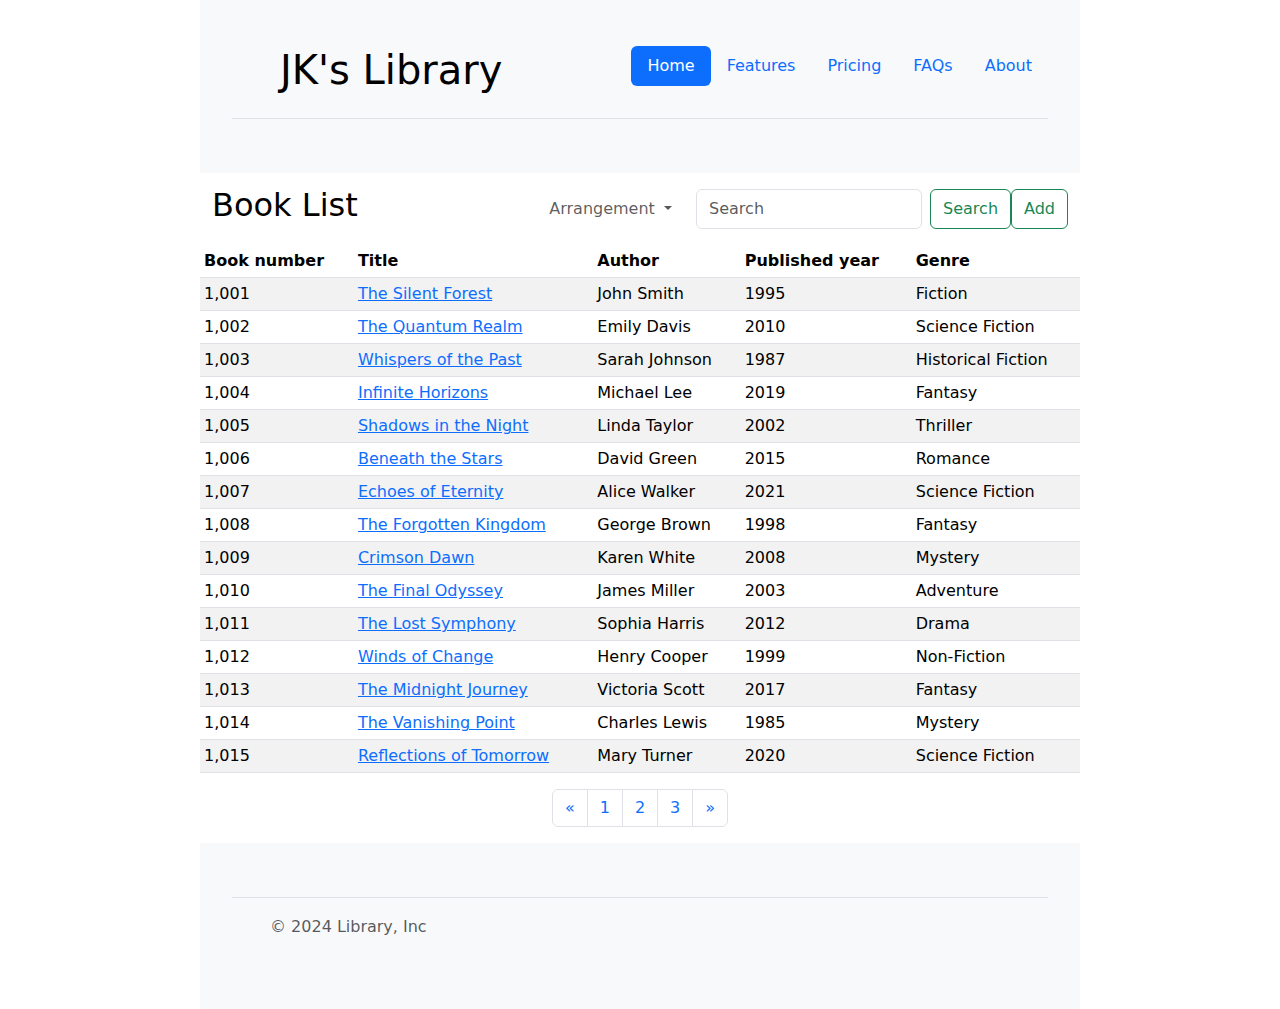
<file: index.html>
<!DOCTYPE html>
<html lang="en">
<head>
  <meta charset="UTF-8">
  <meta name="viewport" content="width=device-width, initial-scale=1.0">
  <title>Document</title>
  <link rel="stylesheet" href="my.css">
  <link href="https://cdn.jsdelivr.net/npm/bootstrap@5.3.3/dist/css/bootstrap.min.css" rel="stylesheet" integrity="sha384-QWTKZyjpPEjISv5WaRU9OFeRpok6YctnYmDr5pNlyT2bRjXh0JMhjY6hW+ALEwIH" crossorigin="anonymous">
  <script src="https://cdn.jsdelivr.net/npm/bootstrap@5.3.3/dist/js/bootstrap.bundle.min.js" integrity="sha384-YvpcrYf0tY3lHB60NNkmXc5s9fDVZLESaAA55NDzOxhy9GkcIdslK1eN7N6jIeHz" crossorigin="anonymous">
  </script>
  <style>
    #header2{
      background-color: white;
    }
    #table{
     
    }
    #pageicon{
      display: flex;
        justify-content: space-around;
        align-items: center;
    }
  </style>
</head>
<body>
  <div id="container">
    <div id="Header">
      <div class="container">
        <header class="d-flex flex-wrap justify-content-center py-3 mb-4 border-bottom">
          <a href="/" class="d-flex align-items-center mb-3 mb-md-0 me-md-auto link-body-emphasis text-decoration-none">
            <svg class="bi me-2" width="40" height="32"><use xlink:href="#bootstrap"></use></svg>
            <span class="fs-4"><h1>JK's Library</h1></span>
          </a>
    
          <ul class="nav nav-pills">
            <li class="nav-item"><a href="#" class="nav-link active" aria-current="page">Home</a></li>
            <li class="nav-item"><a href="#" class="nav-link">Features</a></li>
            <li class="nav-item"><a href="#" class="nav-link">Pricing</a></li>
            <li class="nav-item"><a href="#" class="nav-link">FAQs</a></li>
            <li class="nav-item"><a href="#" class="nav-link">About</a></li>
          </ul>
        </header>
      </div>
    </div>
    <div id="header2">
      <nav class="navbar navbar-expand-lg" aria-label="Offcanvas navbar large">
        <div class="container-fluid">
          <a class="navbar-brand" href="#"><h2>Book List</h2></a>
          <button class="navbar-toggler" type="button" data-bs-toggle="offcanvas" data-bs-target="#offcanvasNavbar2" aria-controls="offcanvasNavbar2" aria-label="Toggle navigation">
            <span class="navbar-toggler-icon"></span>
          </button>
          <div class="offcanvas offcanvas-end text-bg-dark" tabindex="-1" id="offcanvasNavbar2" aria-labelledby="offcanvasNavbar2Label">
            <div class="offcanvas-header">
              <h5 class="offcanvas-title" id="offcanvasNavbar2Label">Offcanvas</h5>
              <button type="button" class="btn-close btn-close-white" data-bs-dismiss="offcanvas" aria-label="Close"></button>
            </div>
            <div class="offcanvas-body">
              <ul class="navbar-nav justify-content-end flex-grow-1 pe-3">
                <li class="nav-item">
                  <a class="nav-link active" aria-current="page" href="#"></a>
                </li>
                <li class="nav-item">
                  <a class="nav-link" href="#"></a>
                </li>
                <li class="nav-item dropdown">
                  <a class="nav-link dropdown-toggle" href="#" role="button" data-bs-toggle="dropdown" aria-expanded="false">
                    Arrangement
                  </a>
                  <ul class="dropdown-menu">
                    <li><a class="dropdown-item" href="#">Alphabet</a></li>
                    <li><a class="dropdown-item" href="#">Published year</a></li>
                    <li>
                      <hr class="dropdown-divider">
                    </li>
                    <li><a class="dropdown-item" href="#">Random</a></li>
                  </ul>
                </li>
              </ul>
              <form class="d-flex mt-3 mt-lg-0" role="search">
                <input class="form-control me-2" type="search" placeholder="Search" aria-label="Search">
                <button class="btn btn-outline-success" type="submit">Search</button>
                <button class="btn btn-outline-success" type="submit" formaction="add.html">Add</button>
              </form>
            </div>
          </div>
        </div>
      </nav>
    </div>
    <div id="table">
      <table class="table table-striped table-sm">
        <thead>
          <tr>
            <th scope="col">Book number</th>
            <th scope="col">Title</th>
            <th scope="col">Author</th>
            <th scope="col">Published year</th>
            <th scope="col">Genre</th>
          </tr>
        </thead>
        <tbody>
          <tr>
            <td>1,001</td>
            <td><a href="view.html">The Silent Forest</a></td>
            <td>John Smith</td>
            <td>1995</td>
            <td>Fiction</td>
          </tr>
          <tr>
            <td>1,002</td>
            <td><a href="view.html">The Quantum Realm</a></td>
            <td>Emily Davis</td>
            <td>2010</td>
            <td>Science Fiction</td>
          </tr>
          <tr>
            <td>1,003</td>
            <td><a href="view.html">Whispers of the Past</a></td>
            <td>Sarah Johnson</td>
            <td>1987</td>
            <td>Historical Fiction</td>
          </tr>
          <tr>
            <td>1,004</td>
            <td><a href="view.html">Infinite Horizons</a></td>
            <td>Michael Lee</td>
            <td>2019</td>
            <td>Fantasy</td>
          </tr>
          <tr>
            <td>1,005</td>
            <td><a href="view.html">Shadows in the Night</a></td>
            <td>Linda Taylor</td>
            <td>2002</td>
            <td>Thriller</td>
          </tr>
          <tr>
            <td>1,006</td>
            <td><a href="view.html">Beneath the Stars</a></td>
            <td>David Green</td>
            <td>2015</td>
            <td>Romance</td>
          </tr>
          <tr>
            <td>1,007</td>
            <td><a href="view.html">Echoes of Eternity</a></td>
            <td>Alice Walker</td>
            <td>2021</td>
            <td>Science Fiction</td>
          </tr>
          <tr>
            <td>1,008</td>
            <td><a href="view.html">The Forgotten Kingdom</a></td>
            <td>George Brown</td>
            <td>1998</td>
            <td>Fantasy</td>
          </tr>
          <tr>
            <td>1,009</td>
            <td><a href="view.html">Crimson Dawn</a></td>
            <td>Karen White</td>
            <td>2008</td>
            <td>Mystery</td>
          </tr>
          <tr>
            <td>1,010</td>
            <td><a href="view.html">The Final Odyssey</a></td>
            <td>James Miller</td>
            <td>2003</td>
            <td>Adventure</td>
          </tr>
          <tr>
            <td>1,011</td>
            <td><a href="view.html">The Lost Symphony</a></td>
            <td>Sophia Harris</td>
            <td>2012</td>
            <td>Drama</td>
          </tr>
          <tr>
            <td>1,012</td>
            <td><a href="view.html">Winds of Change</a></td>
            <td>Henry Cooper</td>
            <td>1999</td>
            <td>Non-Fiction</td>
          </tr>
          <tr>
            <td>1,013</td>
            <td><a href="view.html">The Midnight Journey</a></td>
            <td>Victoria Scott</td>
            <td>2017</td>
            <td>Fantasy</td>
          </tr>
          <tr>
            <td>1,014</td>
            <td><a href="view.html">The Vanishing Point</a></td>
            <td>Charles Lewis</td>
            <td>1985</td>
            <td>Mystery</td>
          </tr>
          <tr>
            <td>1,015</td>
            <td><a href="view.html">Reflections of Tomorrow</a></td>
            <td>Mary Turner</td>
            <td>2020</td>
            <td>Science Fiction</td>
          </tr>
        </tbody>
        
      </table>
    </div>
    <div id="pageicon">
      <nav aria-label="Page navigation example">
        <ul class="pagination">
          <li class="page-item">
            <a class="page-link" href="#" aria-label="Previous">
              <span aria-hidden="true">&laquo;</span>
            </a>
          </li>
          <li class="page-item"><a class="page-link" href="#">1</a></li>
          <li class="page-item"><a class="page-link" href="#">2</a></li>
          <li class="page-item"><a class="page-link" href="#">3</a></li>
          <li class="page-item">
            <a class="page-link" href="#" aria-label="Next">
              <span aria-hidden="true">&raquo;</span>
            </a>
          </li>
        </ul>
      </nav>
    </div>
    <div id="footer">
      <div class="container">
        <footer class="d-flex flex-wrap justify-content-between align-items-center py-3 my-4 border-top">
          <div class="col-md-4 d-flex align-items-center">
            <a href="/" class="mb-3 me-2 mb-md-0 text-body-secondary text-decoration-none lh-1">
              <svg class="bi" width="30" height="24"><use xlink:href="#bootstrap"></use></svg>
            </a>
            <span class="mb-3 mb-md-0 text-body-secondary">© 2024 Library, Inc</span>
          </div>
      
          <ul class="nav col-md-4 justify-content-end list-unstyled d-flex">
            <li class="ms-3"><a class="text-body-secondary" href="#"><svg class="bi" width="24" height="24"><use xlink:href="#twitter"></use></svg></a></li>
            <li class="ms-3"><a class="text-body-secondary" href="#"><svg class="bi" width="24" height="24"><use xlink:href="#instagram"></use></svg></a></li>
            <li class="ms-3"><a class="text-body-secondary" href="#"><svg class="bi" width="24" height="24"><use xlink:href="#facebook"></use></svg></a></li>
          </ul>
        </footer>
      </div>
    </div>

  </div>
</body>

</html>
</file>
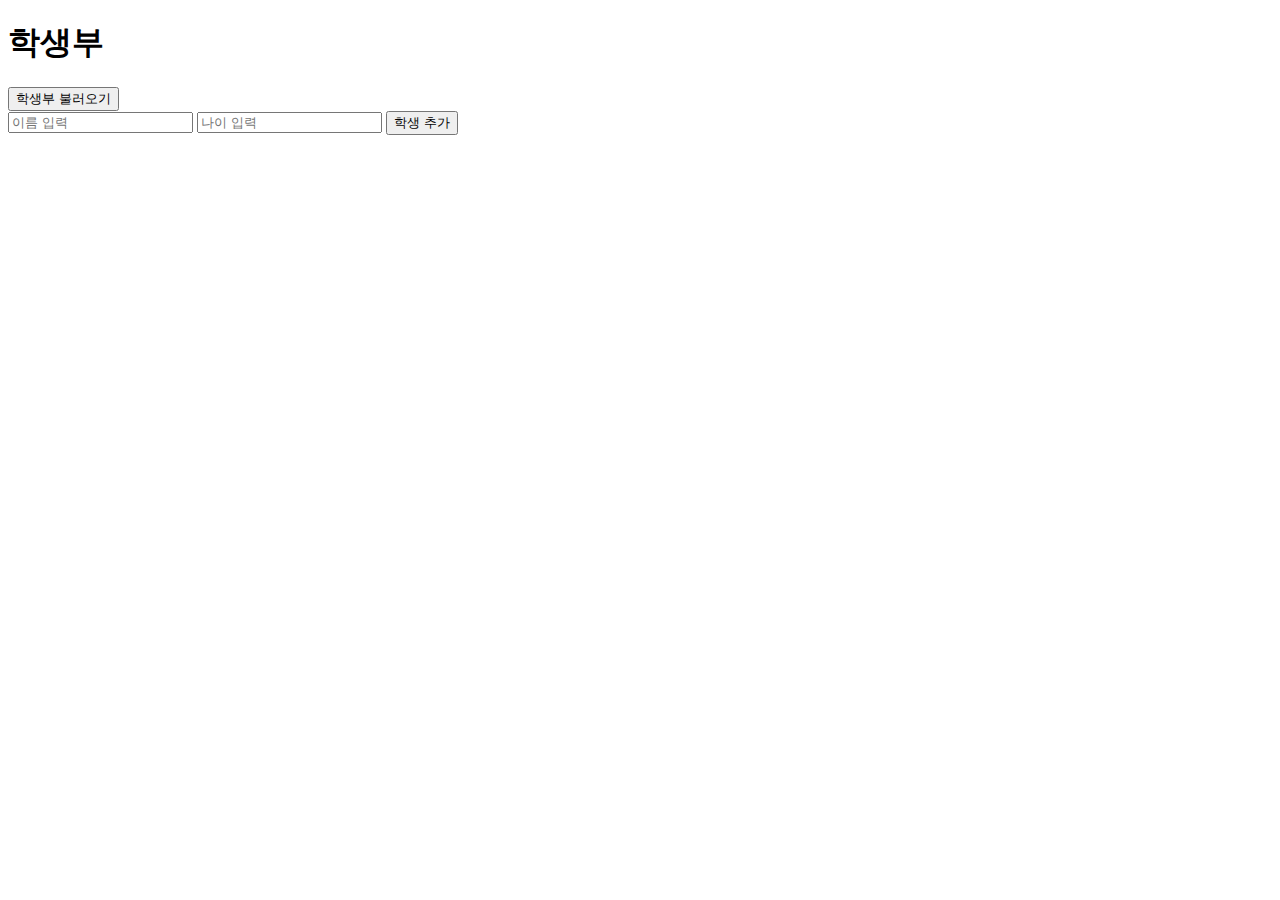
<file: ajax.html>
<!DOCTYPE html>
<html lang="en">
<head>
  <meta charset="UTF-8">
  <meta name="viewport" content="width=device-width, initial-scale=1.0">
  <title>학생부</title>
</head>
<body>
  <h1>학생부</h1>

  <button id="btnStu">학생부 불러오기</button>

  <div>
    <input type="text" id="name" placeholder="이름 입력">
    <input type="number" id="age" placeholder="나이 입력" min="0">
    <button id="btnAdd">학생 추가</button>
  </div>

  <div id="contents"></div>

  <script>
    window.onload = function () {
      let btnStu = document.getElementById("btnStu");
      let btnAdd = document.getElementById("btnAdd");
      btnStu.addEventListener("click", getStudents);
      btnAdd.addEventListener("click", postData);
    }

    function getStudents() {
      let contents = document.getElementById("contents");
      const xhr = new XMLHttpRequest();

      xhr.open("GET", "http://localhost:3001/students");
      xhr.setRequestHeader("content-type", "application/json");
      xhr.send();

      xhr.onload = () => {
        if (xhr.status === 200) {
          const res = JSON.parse(xhr.response);
          contents.innerHTML = makeList(res);
        } else {
          console.log(xhr.status, xhr.statusText);
        }
      }
    }

    function makeList(data) {
      let str = "<ul>";
      for (let key in data) {
        str += `
          <li>
            ${data[key].name} (${data[key].age})
            <button onclick="showUpdateForm(${data[key].id}, '${data[key].name}', ${data[key].age})">수정</button>
            <button onclick="deleteData(${data[key].id})">삭제</button>
          </li>`;
      }
      str += "</ul>";
      return str;
    }

    function postData() {
      let name = document.getElementById("name").value;
      let age = document.getElementById("age").value;

      if (!name || !age) {
        alert("이름과 나이를 입력하세요.");
        return;
      }

      const xhr = new XMLHttpRequest();
      xhr.open("POST", "http://localhost:3001/students");
      xhr.setRequestHeader("content-type", "application/json;charset=UTF-8");
      const data = { name, age: parseInt(age) }; // Ensure age is a number

      xhr.send(JSON.stringify(data));
      xhr.onload = () => {
        if (xhr.status === 201) {
          document.getElementById("name").value = "";
          document.getElementById("age").value = "";
          getStudents();
        } else {
          console.log(xhr.status, xhr.statusText);
        }
      }
    }

    function showUpdateForm(id, currentName, currentAge) {
      const updateForm = `
        <div id="updateForm">
          <input type="text" id="updateName" value="${currentName}">
          <input type="number" id="updateAge" value="${currentAge}" min="0">
          <button onclick="updateData(${id})">수정 완료</button>
        </div>`;
      document.getElementById("contents").insertAdjacentHTML("beforeend", updateForm);
    }

    function updateData(id) {
      let updateName = document.getElementById("updateName").value;
      let updateAge = document.getElementById("updateAge").value;

      if (!updateName || !updateAge) {
        alert("이름과 나이를 입력하세요.");
        return;
      }

      const xhr = new XMLHttpRequest();
      xhr.open("PUT", `http://localhost:3001/students/${id}`);
      xhr.setRequestHeader("content-type", "application/json;charset=UTF-8");
      const data = { name: updateName, age: parseInt(updateAge) }; // Ensure age is a number

      xhr.send(JSON.stringify(data));
      xhr.onload = () => {
        if (xhr.status === 200) {
          document.getElementById("updateForm").remove();
          getStudents();
        } else {
          console.log(xhr.status, xhr.statusText);
        }
      }
    }

    function deleteData(id) {
      const xhr = new XMLHttpRequest();
      xhr.open("DELETE", `http://localhost:3001/students/${id}`);
      xhr.setRequestHeader("content-type", "application/json;charset=UTF-8");

      xhr.send();
      xhr.onload = () => {
        if (xhr.status === 200) {
          getStudents();
        } else {
          console.log(xhr.status, xhr.statusText);
        }
      }
    }
  </script>
</body>
</html>
</file>
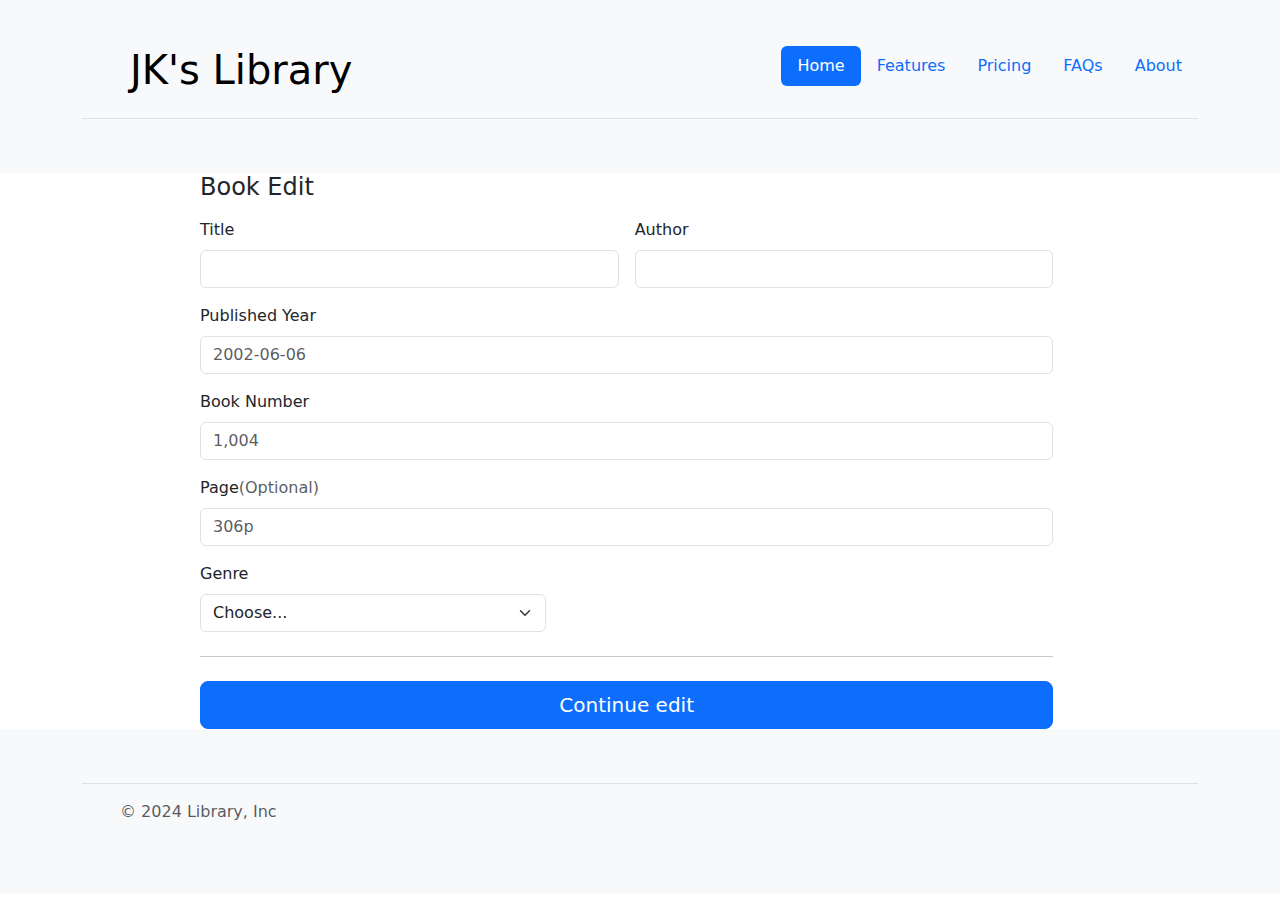
<file: edit.html>
<!DOCTYPE html>
<html lang="en">
<head>
  <meta charset="UTF-8">
  <meta name="viewport" content="width=device-width, initial-scale=1.0">
  <title>Document</title>
  <link rel="stylesheet" href="my.css">
  <link href="https://cdn.jsdelivr.net/npm/bootstrap@5.3.3/dist/css/bootstrap.min.css" rel="stylesheet" integrity="sha384-QWTKZyjpPEjISv5WaRU9OFeRpok6YctnYmDr5pNlyT2bRjXh0JMhjY6hW+ALEwIH" crossorigin="anonymous">
  <script src="https://cdn.jsdelivr.net/npm/bootstrap@5.3.3/dist/js/bootstrap.bundle.min.js" integrity="sha384-YvpcrYf0tY3lHB60NNkmXc5s9fDVZLESaAA55NDzOxhy9GkcIdslK1eN7N6jIeHz" crossorigin="anonymous">

  </script>
  <style>
    #container{
      margin-left: 200px;
    }
  </style>
  <script>
    function handleSubmit(event) {
  event.preventDefault();
  
  if (validateForm()) {
    alert('The form has been submitted successfully!');
    window.location.href = "index.html";
  } else {
    alert('Please correct the highlighted errors before submitting.');
  }
}

  </script>
</head>
<body>

  <div id="container"></div>
  <div id="Header">
    <div class="container">
      <header class="d-flex flex-wrap justify-content-center py-3 mb-4 border-bottom">
        <a href="/" class="d-flex align-items-center mb-3 mb-md-0 me-md-auto link-body-emphasis text-decoration-none">
          <svg class="bi me-2" width="40" height="32"><use xlink:href="#bootstrap"></use></svg>
          <span class="fs-4"><h1>JK's Library</h1></span>
        </a>
  
        <ul class="nav nav-pills">
          <li class="nav-item"><a href="#" class="nav-link active" aria-current="page">Home</a></li>
          <li class="nav-item"><a href="#" class="nav-link">Features</a></li>
          <li class="nav-item"><a href="#" class="nav-link">Pricing</a></li>
          <li class="nav-item"><a href="#" class="nav-link">FAQs</a></li>
          <li class="nav-item"><a href="#" class="nav-link">About</a></li>
        </ul>
      </header>
    </div>
  </div>

  <div id="container" class="col-md-7 col-lg-8">
    
    <h4 class="mb-3">Book Edit</h4>

    <form class="needs-validation" novalidate="" onsubmit="handleSubmit(event)">
      <div class="row g-3">
        <div class="col-sm-6">
          <label for="firstName" class="form-label">Title</label>
          <input type="text" class="form-control" id="firstName" placeholder="" value="" required="">
          <div class="invalid-feedback">
            Valid Title is required.
          </div>
        </div>

        <div class="col-sm-6">
          <label for="lastName" class="form-label">Author</label>
          <input type="text" class="form-control" id="lastName" placeholder="" value="" required="">
          <div class="invalid-feedback">
            Valid Author is required.
          </div>
        </div>


        <div class="col-12">
          <label for="email" class="form-label">Published Year <span class="text-body-secondary"></span></label>
          <input type="email" class="form-control" id="email" placeholder="2002-06-06">
          <div class="invalid-feedback">
            Please enter a valid Published Year.
          </div>
        </div>

        <div class="col-12">
          <label for="address" class="form-label">Book Number</label>
          <input type="text" class="form-control" id="address" placeholder="1,004" required="">
          <div class="invalid-feedback">
            Please enter your shipping address.
          </div>
        </div>

        <div class="col-12">
          <label for="address2" class="form-label">Page<span class="text-body-secondary">(Optional)</span></label>
          <input type="text" class="form-control" id="address2" placeholder="306p">
        </div>

        <div class="col-md-5">
          <label for="country" class="form-label">Genre</label>
          <select class="form-select" id="country" required="">
            <option value="">Choose...</option>
            <option>Fiction</option>
            <option>Science Fiction</option>
            <option>Historical Fiction</option>
            <option>Fantasy</option>
            <option>Thriller</option>
            <option>Romance</option>
            <option>Mystery</option>
            <option>Adventure</option>
            <option>Drama</option>
            <option>Non-Fiction</option>
          </select>
          <div class="invalid-feedback">
            Please select a valid country.
          </div>
        </div>
      </div>

      <hr class="my-4">

      <button class="w-100 btn btn-primary btn-lg" type="submit">Continue edit</button>
    </form>
  </div>
  <div id="footer">
    <div class="container">
      <footer class="d-flex flex-wrap justify-content-between align-items-center py-3 my-4 border-top">
        <div class="col-md-4 d-flex align-items-center">
          <a href="/" class="mb-3 me-2 mb-md-0 text-body-secondary text-decoration-none lh-1">
            <svg class="bi" width="30" height="24"><use xlink:href="#bootstrap"></use></svg>
          </a>
          <span class="mb-3 mb-md-0 text-body-secondary">© 2024 Library, Inc</span>
        </div>
    
        <ul class="nav col-md-4 justify-content-end list-unstyled d-flex">
          <li class="ms-3"><a class="text-body-secondary" href="#"><svg class="bi" width="24" height="24"><use xlink:href="#twitter"></use></svg></a></li>
          <li class="ms-3"><a class="text-body-secondary" href="#"><svg class="bi" width="24" height="24"><use xlink:href="#instagram"></use></svg></a></li>
          <li class="ms-3"><a class="text-body-secondary" href="#"><svg class="bi" width="24" height="24"><use xlink:href="#facebook"></use></svg></a></li>
        </ul>
      </footer>
    </div>
  </div>

  <script>
    function validateForm() {
      let isValid = true;
      const title = document.getElementById('firstName');
      if (title.value.trim() === "" || title.value.length < 2) {
        title.classList.add('is-invalid');
        isValid = false;
      } else {
        title.classList.remove('is-invalid');
      }
      const author = document.getElementById('lastName');
      if (author.value.trim() === "" || author.value.length < 2) {
        author.classList.add('is-invalid');
        isValid = false;
      } else {
        author.classList.remove('is-invalid');
      }
  
      const year = document.getElementById('email');
      const yearPattern = /^\d{4}-\d{2}-\d{2}$/;
      if (!yearPattern.test(year.value.trim())) {
        year.classList.add('is-invalid');
        isValid = false;
      } else {
        year.classList.remove('is-invalid');
      }
  
      const bookNumber = document.getElementById('address');
      if (isNaN(bookNumber.value.trim()) || bookNumber.value.trim() === "") {
        bookNumber.classList.add('is-invalid');
        isValid = false;
      } else {
        bookNumber.classList.remove('is-invalid');
      }

      const genre = document.getElementById('country');
      if (genre.value === "") {
        genre.classList.add('is-invalid');
        isValid = false;
      } else {
        genre.classList.remove('is-invalid');
      }
  
      return isValid;
    }
  
    function handleSubmit(event) {
      event.preventDefault();
      
      if (validateForm()) {
        if (confirm("게시물을 수정할까요?")) {
            alert("게시물이 수정되었습니다.");
        } else {
            alert("수정이 취소되었습니다.");
        }
        window.location.href = "index.html";
      } else {
        alert('빈 곳을 채우셔야 합니다.');
      }
    }
  </script>
  
</body>
</html>
</file>
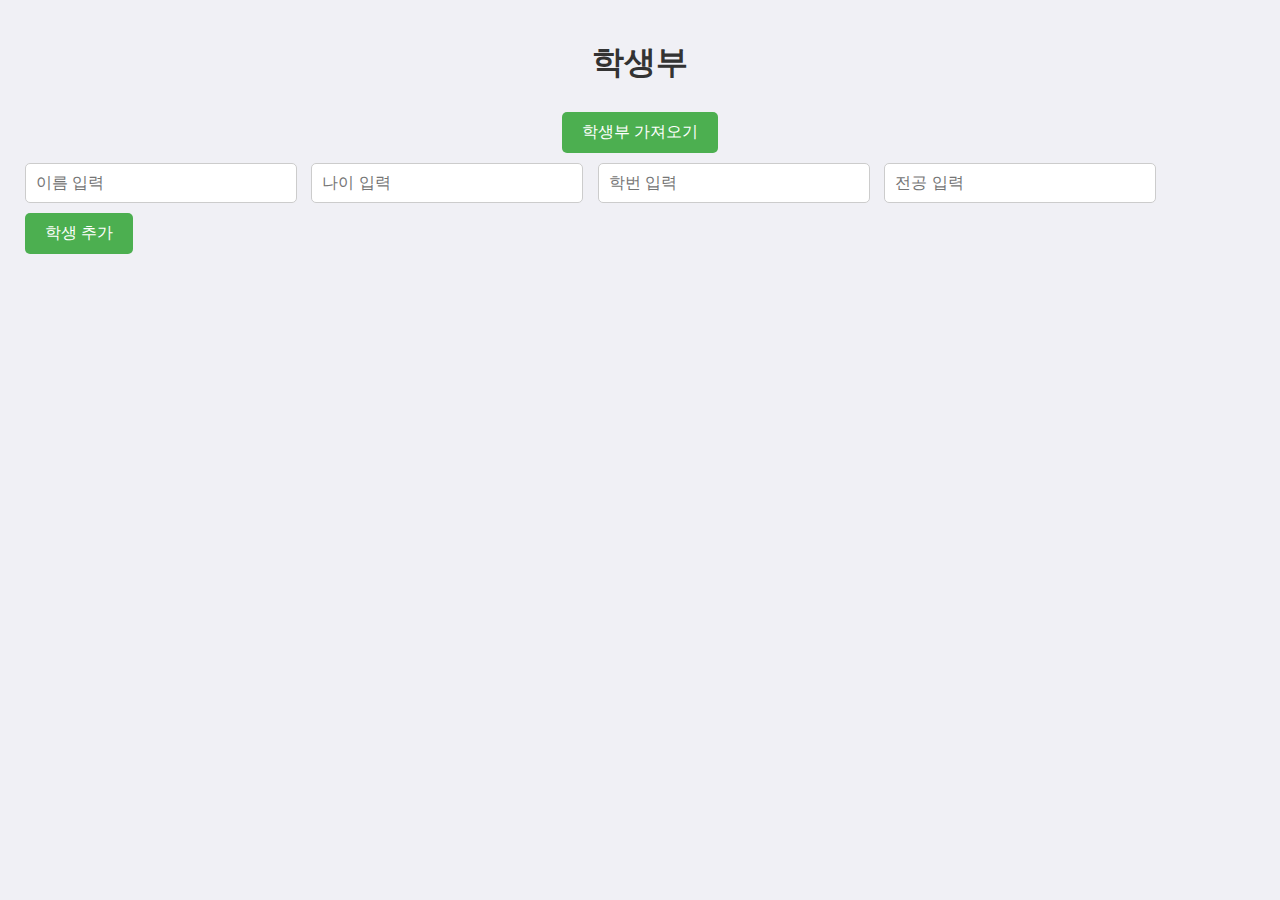
<file: js_ajax.html>
<!DOCTYPE html>
<html lang="en">
<head>
  <meta charset="UTF-8">
  <meta name="viewport" content="width=device-width, initial-scale=1.0">
  <title>학생 데이터 관리</title>
  <style>
    body {
      font-family: 'Arial', sans-serif;
      background-color: #f0f0f5;
      margin: 0;
      padding: 20px;
      display: flex;
      flex-direction: column;
      align-items: center;
    }

    h1 {
      color: #333;
    }

    div {
      margin-bottom: 15px;
    }

    input {
      padding: 10px;
      margin: 5px;
      border: 1px solid #ccc;
      border-radius: 5px;
      font-size: 16px;
      width: 250px;
    }

    button {
      padding: 10px 20px;
      background-color: #4CAF50;
      color: white;
      border: none;
      border-radius: 5px;
      font-size: 16px;
      cursor: pointer;
      margin: 5px;
    }

    button:hover {
      background-color: green;
    }

    button:disabled {
      background-color: #ddd;
      cursor: not-allowed;
    }

    #contents ul {
      list-style-type: none;
      padding: 0;
    }

    #contents li {
      background-color: #fff;
      margin: 10px 0;
      padding: 10px;
      border: 1px solid #ddd;
      border-radius: 5px;
      display: flex;
      justify-content: space-between;
      align-items: center;
    }

    #updateForm {
      display: none;
      margin-top: 10px;
      padding: 10px;
      border: 1px solid #ddd;
      background-color: #fafafa;
      border-radius: 5px;
    }



  </style>
</head>
<body>
  <h1>학생부</h1>

  <button id="btnStu">학생부 가져오기</button>

  <div>
    <input type="text" id="name" placeholder="이름 입력">
    <input type="number" id="age" placeholder="나이 입력">
    <input type="text" id="studentId" placeholder="학번 입력">
    <input type="text" id="major" placeholder="전공 입력">
    <button id="btnAdd">학생 추가</button>
  </div>

  <div id="contents">
  </div>

  <script>
    window.onload = function () {
      let btnStu = document.getElementById("btnStu");
      let btnAdd = document.getElementById("btnAdd");
      btnStu.addEventListener("click", getStudents);
      btnAdd.addEventListener("click", postData);
    }

    function getStudents() {
      let contents = document.getElementById("contents");
      const xhr = new XMLHttpRequest();

      xhr.open("GET", "http://localhost:3001/students");
      xhr.setRequestHeader("content-type", "application/json");
      xhr.send();

      xhr.onload = () => {
        if (xhr.status === 200) {
          const res = JSON.parse(xhr.response);
          contents.innerHTML = makeList(res);
        } else {
          console.log(xhr.status, xhr.statusText);
        }
      }
    }

    function makeList(data) {
      let str = "<ul>";
      for (key in data) {
        str += `
          <li>
            <div>
              이름: ${data[key].name}, 나이: ${data[key].age}, 학번: ${data[key].studentId}, 전공: ${data[key].major}
            </div>
            <div>
              <button onclick="showUpdateForm(${data[key].id}, '${data[key].name}', ${data[key].age}, '${data[key].studentId}', '${data[key].major}')">수정</button>
              <button onclick="deleteData(${data[key].id})">삭제</button>
            </div>
          </li>`;
      }
      str += "</ul>";
      return str;
    }

    function postData() {
      let name = document.getElementById("name").value;
      let age = document.getElementById("age").value;
      let studentId = document.getElementById("studentId").value;
      let major = document.getElementById("major").value;

      const xhr = new XMLHttpRequest();
      xhr.open("POST", "http://localhost:3001/students");
      xhr.setRequestHeader("content-type", "application/json;charset=UTF-8");
      const data = { name: name, age: age, studentId: studentId, major: major };

      xhr.send(JSON.stringify(data));
      xhr.onload = () => {
        if (xhr.status === 201) {
          document.getElementById("name").value = "";
          document.getElementById("age").value = "";
          document.getElementById("studentId").value = "";
          document.getElementById("major").value = "";
          getStudents();
        } else {
          console.log(xhr.status, xhr.statusText);
        }
      }
    }

    function showUpdateForm(id, currentName, currentAge, currentStudentId, currentMajor) {
      const updateForm = `
        <div id="updateForm" class="fade-in">
          <input type="text" id="updateName" value="${currentName}">
          <input type="number" id="updateAge" value="${currentAge}">
          <input type="text" id="updateStudentId" value="${currentStudentId}">
          <input type="text" id="updateMajor" value="${currentMajor}">
          <button onclick="updateData(${id})">수정 완료</button>
        </div>
      `;
      document.getElementById("contents").insertAdjacentHTML("beforeend", updateForm);
    }

    function updateData(id) {
      let updateName = document.getElementById("updateName").value;
      let updateAge = document.getElementById("updateAge").value;
      let updateStudentId = document.getElementById("updateStudentId").value;
      let updateMajor = document.getElementById("updateMajor").value;

      const xhr = new XMLHttpRequest();
      xhr.open("PUT", `http://localhost:3001/students/${id}`);
      xhr.setRequestHeader("content-type", "application/json;charset=UTF-8");
      const data = { name: updateName, age: parseInt(updateAge), studentId: updateStudentId, major: updateMajor };

      xhr.send(JSON.stringify(data));
      xhr.onload = () => {
        if (xhr.status === 200) {
          document.getElementById("updateForm").remove();
          getStudents();
        } else {
          console.log(xhr.status, xhr.statusText);
        }
      }
    }

    function deleteData(id) {
      const xhr = new XMLHttpRequest();
      xhr.open("DELETE", `http://localhost:3001/students/${id}`);
      xhr.setRequestHeader("content-type", "application/json;charset=UTF-8");

      xhr.send();
      xhr.onload = () => {
        if (xhr.status === 200) {
          console.log("삭제 완료:", id);
          getStudents();
        } else {
          console.log(xhr.status, xhr.statusText);
        }
      }
    }
  </script>
</body>
</html>
</file>
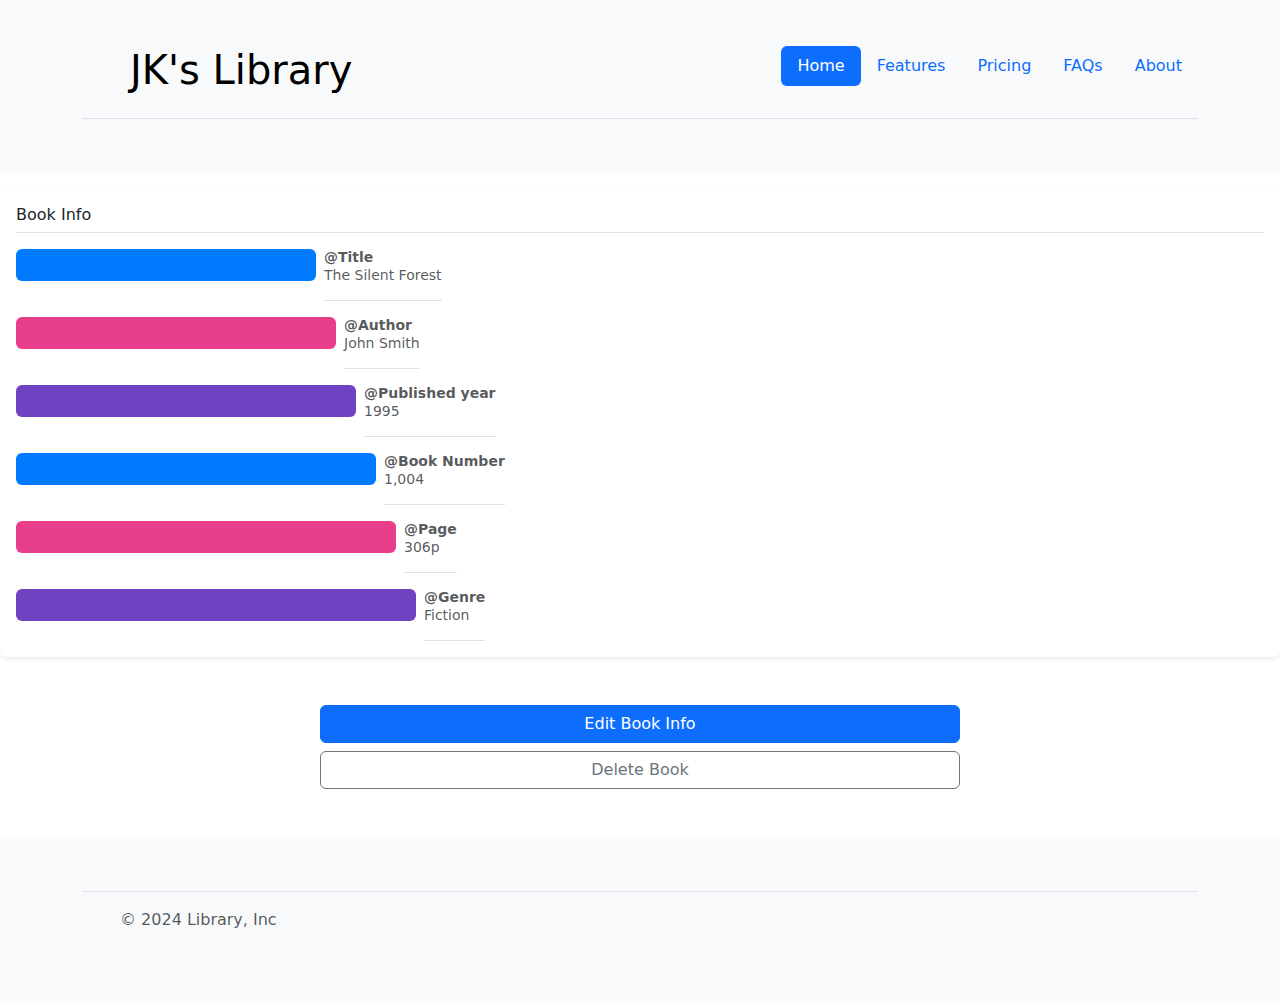
<file: view.html>
<!DOCTYPE html>
<html lang="en">
<head>
  <meta charset="UTF-8">
  <meta name="viewport" content="width=device-width, initial-scale=1.0">
  <title>Document</title>
  <link rel="stylesheet" href="my.css">
  <link href="https://cdn.jsdelivr.net/npm/bootstrap@5.3.3/dist/css/bootstrap.min.css" rel="stylesheet" integrity="sha384-QWTKZyjpPEjISv5WaRU9OFeRpok6YctnYmDr5pNlyT2bRjXh0JMhjY6hW+ALEwIH" crossorigin="anonymous">
  <script src="https://cdn.jsdelivr.net/npm/bootstrap@5.3.3/dist/js/bootstrap.bundle.min.js" integrity="sha384-YvpcrYf0tY3lHB60NNkmXc5s9fDVZLESaAA55NDzOxhy9GkcIdslK1eN7N6jIeHz" crossorigin="anonymous">
  </script>
  <style>
    #units{
      margin-left: 2000;
    }
  </style>
</head>
<body>
  <div id="container"></div>
    <div id="Header">
      <div class="container">
        <header class="d-flex flex-wrap justify-content-center py-3 mb-4 border-bottom">
          <a href="/" class="d-flex align-items-center mb-3 mb-md-0 me-md-auto link-body-emphasis text-decoration-none">
            <svg class="bi me-2" width="40" height="32"><use xlink:href="#bootstrap"></use></svg>
            <span class="fs-4"><h1>JK's Library</h1></span>
          </a>
    
          <ul class="nav nav-pills">
            <li class="nav-item"><a href="#" class="nav-link active" aria-current="page">Home</a></li>
            <li class="nav-item"><a href="#" class="nav-link">Features</a></li>
            <li class="nav-item"><a href="#" class="nav-link">Pricing</a></li>
            <li class="nav-item"><a href="#" class="nav-link">FAQs</a></li>
            <li class="nav-item"><a href="#" class="nav-link">About</a></li>
          </ul>
        </header>
      </div>
    </div>
<div id="units">
    <div class="my-3 p-3 bg-body rounded shadow-sm">
      <h6 class="border-bottom pb-2 mb-0">Book Info</h6>
      <div class="d-flex text-body-secondary pt-3">
        <svg class="bd-placeholder-img flex-shrink-0 me-2 rounded" width="300" height="32" xmlns="http://www.w3.org/2000/svg" role="img" aria-label="Placeholder: 32x32" preserveAspectRatio="xMidYMid slice" focusable="false" ><title>Placeholder</title><rect width="100%" height="100%" fill="#007bff"></rect><text x="50%" y="50%" fill="#007bff" dy=".3em">32x32</text></svg>
        <p class="pb-3 mb-0 small lh-sm border-bottom">
          <strong class="d-block text-gray-dark">@Title</strong>
          The Silent Forest
        </p>
      </div>
      <div class="d-flex text-body-secondary pt-3">
        <svg class="bd-placeholder-img flex-shrink-0 me-2 rounded" width="320" height="32" xmlns="http://www.w3.org/2000/svg" role="img" aria-label="Placeholder: 32x32" preserveAspectRatio="xMidYMid slice" focusable="false"><title>Placeholder</title><rect width="100%" height="100%" fill="#e83e8c"></rect><text x="50%" y="50%" fill="#e83e8c" dy=".3em">32x32</text></svg>
        <p class="pb-3 mb-0 small lh-sm border-bottom">
          <strong class="d-block text-gray-dark">@Author</strong>
          John Smith
        </p>
      </div>
      <div class="d-flex text-body-secondary pt-3">
        <svg class="bd-placeholder-img flex-shrink-0 me-2 rounded" width="340" height="32" xmlns="http://www.w3.org/2000/svg" role="img" aria-label="Placeholder: 32x32" preserveAspectRatio="xMidYMid slice" focusable="false"><title>Placeholder</title><rect width="100%" height="100%" fill="#6f42c1"></rect><text x="50%" y="50%" fill="#6f42c1" dy=".3em">32x32</text></svg>
        <p class="pb-3 mb-0 small lh-sm border-bottom">
          <strong class="d-block text-gray-dark">@Published year</strong>
          1995
        </p>
      </div>
      <div class="d-flex text-body-secondary pt-3">
        <svg class="bd-placeholder-img flex-shrink-0 me-2 rounded" width="360" height="32" xmlns="http://www.w3.org/2000/svg" role="img" aria-label="Placeholder: 32x32" preserveAspectRatio="xMidYMid slice" focusable="false"><title>Placeholder</title><rect width="100%" height="100%" fill="#007bff"></rect><text x="50%" y="50%" fill="#007bff" dy=".3em">32x32</text></svg>
        <p class="pb-3 mb-0 small lh-sm border-bottom">
          <strong class="d-block text-gray-dark">@Book Number</strong>
          1,004
        </p>
      </div>
      <div class="d-flex text-body-secondary pt-3">
        <svg class="bd-placeholder-img flex-shrink-0 me-2 rounded" width="380" height="32" xmlns="http://www.w3.org/2000/svg" role="img" aria-label="Placeholder: 32x32" preserveAspectRatio="xMidYMid slice" focusable="false"><title>Placeholder</title><rect width="100%" height="100%" fill="#e83e8c"></rect><text x="50%" y="50%" fill="#e83e8c" dy=".3em">32x32</text></svg>
        <p class="pb-3 mb-0 small lh-sm border-bottom">
          <strong class="d-block text-gray-dark">@Page</strong>
          306p
        </p>
      </div>
      <div class="d-flex text-body-secondary pt-3">
        <svg class="bd-placeholder-img flex-shrink-0 me-2 rounded" width="400" height="32" xmlns="http://www.w3.org/2000/svg" role="img" aria-label="Placeholder: 32x32" preserveAspectRatio="xMidYMid slice" focusable="false"><title>Placeholder</title><rect width="100%" height="100%" fill="#6f42c1"></rect><text x="50%" y="50%" fill="#6f42c1" dy=".3em">32x32</text></svg>
        <p class="pb-3 mb-0 small lh-sm border-bottom">
          <strong class="d-block text-gray-dark">@Genre</strong>
          Fiction
        </p>
      </div>

    </div>

    <div class="col-lg-6 col-xxl-4 my-5 mx-auto">
      <div class="d-grid gap-2">
        <button class="btn btn-primary" type="button" onclick="window.location.href='edit.html';">Edit Book Info</button>
        <button class="btn btn-outline-secondary" type="button" onclick="confirmDelete()">Delete Book</button>
        
      </div>
    </div>

    
    
    <div id="footer">
      <div class="container">
        <footer class="d-flex flex-wrap justify-content-between align-items-center py-3 my-4 border-top">
          <div class="col-md-4 d-flex align-items-center">
            <a href="/" class="mb-3 me-2 mb-md-0 text-body-secondary text-decoration-none lh-1">
              <svg class="bi" width="30" height="24"><use xlink:href="#bootstrap"></use></svg>
            </a>
            <span class="mb-3 mb-md-0 text-body-secondary">© 2024 Library, Inc</span>
          </div>
      
          <ul class="nav col-md-4 justify-content-end list-unstyled d-flex">
            <li class="ms-3"><a class="text-body-secondary" href="#"><svg class="bi" width="24" height="24"><use xlink:href="#twitter"></use></svg></a></li>
            <li class="ms-3"><a class="text-body-secondary" href="#"><svg class="bi" width="24" height="24"><use xlink:href="#instagram"></use></svg></a></li>
            <li class="ms-3"><a class="text-body-secondary" href="#"><svg class="bi" width="24" height="24"><use xlink:href="#facebook"></use></svg></a></li>
          </ul>
        </footer>
      </div>
    </div>

  </div>

  <script>
    function confirmDelete() {
        if (confirm("게시물을 삭제할까요?")) {
            alert("게시물이 삭제되었습니다.");
        } else {
            alert("삭제가 취소되었습니다.");
        }
    }
    </script>
</body>
</html>
</file>
<file: my.css>
/* my.css */

/* 공통 스타일 */
body {
  font-family: Arial, sans-serif;
  margin: 0;
  padding: 0;
}

#Header, #footer {
  background-color: #f8f9fa;
  padding: 20px;
  text-align: center;
}

.container {
  max-width: 1200px;
  margin: auto;
  padding: 10px;
}

/* 데스크탑용 스타일 */
@media (min-width: 768px) {
  #container {
    margin-left: 200px;
    margin-right: 200px;
  }

  #Header {
    display: flex;
    justify-content: space-between;
  }

  .table-striped td, .table-striped th {
    padding: 15px;
  }
}

/* 모바일용 스타일 */
@media (max-width: 767px) {
  #container {
    margin-left: 20px;
    margin-right: 20px;
  }

  .table-striped td, .table-striped th {
    padding: 8px;
  }

  #Header {
    flex-direction: column;
    align-items: center;
  }

  #footer {
    flex-direction: column;
  }

  #pageicon ul {
    display: flex;
    justify-content: center;
  }
}
</file>
